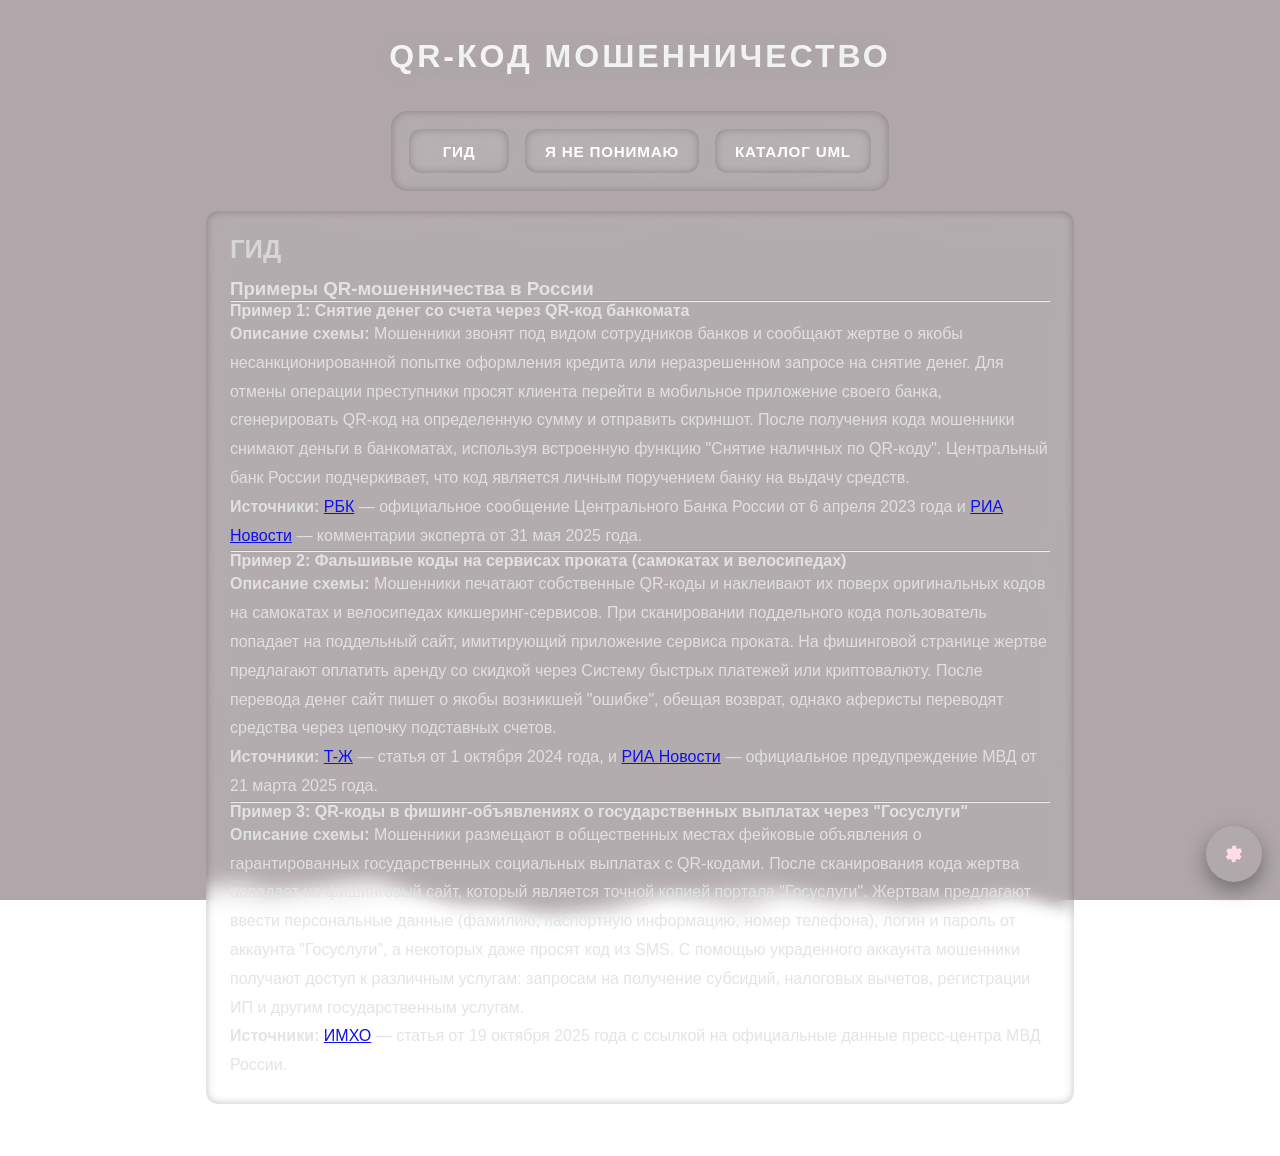
<file: index.html>
<!doctype html>
<html lang="ru">
<head>
  <meta charset="utf-8" />
  <meta name="viewport" content="width=device-width,initial-scale=1,viewport-fit=cover" />
  <title>Гид по QR кодам — liquid glass</title>
  <link rel="stylesheet" href="styles.css">
</head>
<!-- Liquid Glass Settings widget -->
<div id="lg-settings-root" aria-hidden="false">
  <button id="lg-settings-btn" class="lg-settings-btn" aria-label="Настройки жидкого стекла" title="Настройки">
    <!-- простой svg-gear -->
    <svg width="20" height="20" viewBox="0 0 24 24" aria-hidden="true" focusable="false">
      <path fill="currentColor" d="M12 8.5A3.5 3.5 0 1 0 12 15.5 3.5 3.5 0 0 0 12 8.5zM19.43 12.98a7.5 7.5 0 0 0 0-1.96l2.12-1.65a.5.5 0 0 0 .12-.64l-2-3.46a.5.5 0 0 0-.6-.22l-2.5 1a7.6 7.6 0 0 0-1.7-.98l-.38-2.65A.5.5 0 0 0 13.4 2h-3a.5.5 0 0 0-.5.42l-.38 2.65a7.6 7.6 0 0 0-1.7.98l-2.5-1a.5.5 0 0 0-.6.22l-2 3.46a.5.5 0 0 0 .12.64L4.57 11a7.5 7.5 0 0 0 0 1.96L2.45 14.6a.5.5 0 0 0-.12.64l2 3.46c.13.22.4.3.62.22l2.5-1c.53.4 1.1.73 1.7.98l.38 2.65c.06.28.31.48.6.48h3c.29 0 .54-.2.6-.48l.38-2.65c.6-.25 1.17-.58 1.7-.98l2.5 1c.22.09.49 0 .62-.22l2-3.46a.5.5 0 0 0-.12-.64l-2.12-1.62z"/>
    </svg>
  </button>

  <aside id="lg-settings-panel" class="lg-settings-panel liquid-glass" role="dialog" aria-label="Настройки эффекта жидкого стекла" aria-hidden="true">
    <header class="lg-settings-head">
      <strong>Liquid glass — настройки</strong>
      <button id="lg-close" class="lg-close" aria-label="Закрыть">✕</button>
    </header>

    <div class="lg-settings-body">
      <div class="lg-row">
        <label>Частота шума (baseFrequency)</label>
        <input id="lg-freq" type="range" min="4" max="40" step="1" />
        <div class="lg-value" id="lg-freq-value"></div>
      </div>

      <div class="lg-row">
        <label>Размытие шума (stdDeviation)</label>
        <input id="lg-blur" type="range" min="0" max="8" step="0.1" />
        <div class="lg-value" id="lg-blur-value"></div>
      </div>

      <div class="lg-row">
        <label>Сила искажения (displacement scale)</label>
        <input id="lg-scale" type="range" min="0" max="120" step="1" />
        <div class="lg-value" id="lg-scale-value"></div>
      </div>

      <div class="lg-row">
        <label>Размытие стекла (CSS blur, px)</label>
        <input id="lg-css-blur" type="range" min="0" max="30" step="0.5" />
        <div class="lg-value" id="lg-css-blur-value"></div>
      </div>

      <div class="lg-row">
        <label>Тинт (прозрачность белого)</label>
        <input id="lg-tint" type="range" min="0" max="100" step="1" />
        <div class="lg-value" id="lg-tint-value"></div>
      </div>

      <div class="lg-row">
        <label>Внутренняя тень (inset, px)</label>
        <input id="lg-inner" type="range" min="0" max="24" step="1" />
        <div class="lg-value" id="lg-inner-value"></div>
      </div>


      <div class="lg-actions">
        <button id="lg-reset" class="lg-btn">Сброс</button>

      </div>


    </div>
  </aside>
</div>

<!-- START: inner-scroll-fallback -->
<script>
(function () {
  const content = document.getElementById('content');
  if (!content) return;

  content.addEventListener('wheel', function(e) {
    const delta = e.deltaY;
    const atTop = content.scrollTop === 0;
    const atBottom = Math.ceil(content.scrollTop + content.clientHeight) >= content.scrollHeight;
    if ((delta < 0 && atTop) || (delta > 0 && atBottom)) {
      e.preventDefault();
    }
  }, { passive: false });

  let startY = 0;
  content.addEventListener('touchstart', function(e) {
    if (e.touches && e.touches.length) startY = e.touches[0].clientY;
  }, { passive: true });

  content.addEventListener('touchmove', function(e) {
    if (!e.touches || !e.touches.length) return;
    const y = e.touches[0].clientY;
    const dy = y - startY;
    const atTop = content.scrollTop === 0;
    const atBottom = Math.ceil(content.scrollTop + content.clientHeight) >= content.scrollHeight;
    if ((dy > 0 && atTop) || (dy < 0 && atBottom)) {
      e.preventDefault();
    }
  }, { passive: false });

  // keyboard support
  content.setAttribute('tabindex', '0');
  content.addEventListener('keydown', function(e) {
    const key = e.key;
    const step = Math.round(content.clientHeight * 0.9);
    if (key === 'PageDown') { content.scrollBy({ top: step, behavior: 'smooth' }); e.preventDefault(); }
    if (key === 'PageUp')   { content.scrollBy({ top: -step, behavior: 'smooth' }); e.preventDefault(); }
    if (key === 'Home')     { content.scrollTo({ top: 0, behavior: 'smooth' }); e.preventDefault(); }
    if (key === 'End')      { content.scrollTo({ top: content.scrollHeight, behavior: 'smooth' }); e.preventDefault(); }
    if (key === 'ArrowDown'){ content.scrollBy({ top: 40, behavior: 'smooth' }); e.preventDefault(); }
    if (key === 'ArrowUp')  { content.scrollBy({ top: -40, behavior: 'smooth' }); e.preventDefault(); }
  });
})();
</script>
<!-- END: inner-scroll-fallback -->


<body>
  <!-- SVG filter (встроено в документ — позволяет ссылаться url(#liquid-glass-filter)) -->
  <svg width="0" height="0" style="position:absolute;pointer-events:none;overflow:hidden;">
    <defs>
      <filter id="liquid-glass-filter" x="0%" y="0%" width="100%" height="100%">
        <feTurbulence type="fractalNoise" baseFrequency="0.007 0.007" numOctaves="2" seed="92" result="noise"/>
        <feGaussianBlur in="noise" stdDeviation="2" result="blurred"/>
        <feDisplacementMap in="SourceGraphic" in2="blurred" scale="60" xChannelSelector="R" yChannelSelector="G" />
        <!-- финальные бленды/композиты можно дополнять при желании -->
      </filter>
    </defs>
  </svg>

  <div class="bg-container"></div>
  <div class="overlay"></div>

  <div class="app-container">
    <header class="header">
      <h1 class="title">QR-КОД МОШЕННИЧЕСТВО</h1>
    </header>

    <!-- nav-buttons теперь liquid glass -->
    <div class="nav-buttons liquid-glass" data-lg>
      <button class="nav-btn liquid-glass" data-lg onclick="showContent('guide')">ГИД</button>
      <button class="nav-btn liquid-glass" data-lg onclick="showContent('help')">Я НЕ ПОНИМАЮ</button>
      <button class="nav-btn liquid-glass" data-lg onclick="showContent('catalog')">Каталог UML</button>
    </div>

    <main class="content-area">
  <!-- контент-блок — liquid glass, обёрнут в панель .bg-panel (панель НЕ скроллится) -->
  <div class="bg-panel">
    <article id="content" class="content-block liquid-glass hidden" data-lg>
      <h2 id="content-title">Добро пожаловать</h2>
      <div id="content-text">
        <p>Выберите один из разделов сверху для начала работы.</p>
      </div>
    </article>
  </div>
</main>

  </div>

  <div id="cursorGlow" class="cursor-glow"></div>

  <!-- ВАЖНО: здесь мы вставляем contentData и логику показа контента (адаптировано из ОБРАЗЕЦ.html) -->
  <script>
        const contentData = {
            guide: {
                title: 'ГИД',
                text: '<h3>Примеры QR-мошенничества в России</h3><hr/><h4>Пример 1: Снятие денег со счета через QR-код банкомата</h4><p><strong>Описание схемы:</strong> Мошенники звонят под видом сотрудников банков и сообщают жертве о якобы несанкционированной попытке оформления кредита или неразрешенном запросе на снятие денег. Для отмены операции преступники просят клиента перейти в мобильное приложение своего банка, сгенерировать QR-код на определенную сумму и отправить скриншот. После получения кода мошенники снимают деньги в банкоматах, используя встроенную функцию "Снятие наличных по QR-коду". Центральный банк России подчеркивает, что код является личным поручением банку на выдачу средств.</p><p><strong>Источники:</strong> <a href="https://www.rbc.ru/finances/07/04/2023/642fc1659a7947173d24446f" target="_blank">РБК</a> — официальное сообщение Центрального Банка России от 6 апреля 2023 года и <a href="https://ria.ru" target="_blank">РИА Новости</a> — комментарии эксперта от 31 мая 2025 года.</p><hr/><h4>Пример 2: Фальшивые коды на сервисах проката (самокатах и велосипедах)</h4><p><strong>Описание схемы:</strong> Мошенники печатают собственные QR-коды и наклеивают их поверх оригинальных кодов на самокатах и велосипедах кикшеринг-сервисов. При сканировании поддельного кода пользователь попадает на поддельный сайт, имитирующий приложение сервиса проката. На фишинговой странице жертве предлагают оплатить аренду со скидкой через Систему быстрых платежей или криптовалюту. После перевода денег сайт пишет о якобы возникшей "ошибке", обещая возврат, однако аферисты переводят средства через цепочку подставных счетов.</p><p><strong>Источники:</strong> <a href="https://t-j.ru/qr-samokat/" target="_blank">T-Ж</a> — статья от 1 октября 2024 года, и <a href="https://ria.ru" target="_blank">РИА Новости</a> — официальное предупреждение МВД от 21 марта 2025 года.</p><hr/><h4>Пример 3: QR-коды в фишинг-объявлениях о государственных выплатах через "Госуслуги"</h4><p><strong>Описание схемы:</strong> Мошенники размещают в общественных местах фейковые объявления о гарантированных государственных социальных выплатах с QR-кодами. После сканирования кода жертва попадает на фишинговый сайт, который является точной копией портала "Госуслуги". Жертвам предлагают ввести персональные данные (фамилию, паспортную информацию, номер телефона), логин и пароль от аккаунта "Госуслуги", а некоторых даже просят код из SMS. С помощью украденного аккаунта мошенники получают доступ к различным услугам: запросам на получение субсидий, налоговых вычетов, регистрации ИП и другим государственным услугам.</p><p><strong>Источники:</strong> <a href="https://imho.press" target="_blank">ИМХО</a> — статья от 19 октября 2025 года с ссылкой на официальные данные пресс-центра МВД России.</p>'
            },
            help: {
                title: 'Я НЕ ПОНИМАЮ',
                text: '<h3>Таблица защиты для разных категорий пользователей</h3><table><thead><tr><th>Школьник (подросток)</th><th>Эксперт ИТ</th><th>Пожилой человек</th></tr></thead><tbody><tr><td><strong>QR-коды со скидками:</strong><br/>Если видишь в кафе или магазине QR код «скидка/бонус», не сканируй его просто ради интереса, особенно если наклейка выглядит криво или поверх другого кода. Сначала спроси у официанта или продавца: «Эта скидка настоящая? Можно получить её без QR кода, по карте или через приложение?». Если всё таки сканируешь, не спеши нажимать: посмотри, на какой сайт ведёт ссылка, и не вводи данные карты, логины и коды из SMS — лучше сразу закрыть страницу.</td><td><strong>QR-коды со скидками:</strong><br/>Подмена QR кода на стойке в офлайновой точке — классический кейс quishing и физической компрометации носителя: пользователь через подложный код уходит на фишинговый фронтенд, заточенный под кражу платёжных реквизитов и учётных данных ДБО. Рациональная стратегия: воспринимать любой «скидочный» QR как недоверенный входной канал, использовать только собственные доверенные точки входа — заранее сохранённые URL/приложения банка и ритейлера, проверять FQDN, сертификат и fingerprint, открывать ссылку в изолированном профиле/песочнице. Для платежей — никакого ввода PAN/CVV/OTP после перехода по QR.</td><td><strong>QR-коды со скидками:</strong><br/>Если где то в кафе или магазине висят «квадратики для скидки», не нужно их фотографировать и нажимать на появившиеся надписи. Скажите официанту или продавцу: «Если есть скидка, примените её сами, я заплачу как обычно — картой через терминал или наличными». Любая «скидка», ради которой нужно наводить телефон на неизвестный квадратик, может быть обманом.</td></tr><tr><td><strong>Объявления о выплатах:</strong><br/>Если видишь на улице или в школе объявление «госвыплаты», «пособия», «деньги от государства» с QR кодом — не верь на слово и не сканируй сразу. Государственные услуги удобнее и безопаснее проверять через официальное приложение «Госуслуги» или сайт, который ты открываешь сам. Если тема интересна, покажи объявление взрослым и договорись, что вы вместе проверите информацию на официальном сайте.</td><td><strong>Объявления о выплатах:</strong><br/>Во всех сценариях с «господдержкой/выплатами» через QR код речь идёт о таргетированном фишинге на бренд Госуслуг и госорганов. Оптимальный паттерн: полное игнорирование любых «инициатив снизу» как входной точки и жёсткий переход только через собственный доверенный путь — прямой ввод домена, проверка HTTPS/HSTS, отсутствие подозрительных редиректов. Рассматривать находки как IOC: собирать артефакты (URL, домен, сертификат), эскалировать в CERT, выстраивать policy по домашнему.</td><td><strong>Объявления о выплатах:</strong><br/>Если видите бумагу на подъезде, в поликлинике или в автобусе «Государство дарит выплаты, наведите телефон на квадратик» — не верьте этому и не наводите телефон. Если хотите узнать, положены ли вам какие то деньги, попросите детей, внуков или сотрудника МФЦ проверить это через официальный сайт. Запомните: всё, что обещает «легкие деньги по квадратику», чаще всего обман.</td></tr><tr><td><strong>QR-коды в мессенджерах:</strong><br/>Если кто то в мессенджере пишет, что он «из банка» или «админ сервиса» и просит отсканировать QR код для получения приза или скидки, просто не делай этого и не отправляй им скрины. Банк никогда не просит генерировать и пересылать QR коды в переписке. При сомнениях открой приложение банка сам и посмотри, есть ли там сообщения о проблемах.</td><td><strong>QR-коды в мессенджерах:</strong><br/>Звонок или сообщение «из банка/службы безопасности» с просьбой сгенерировать QR код «для отмены операции» — это комплексная social engineering TTP для удалённого cash out. Базовая модель реагирования: трактовать любой входящий канал как скомпрометированный, разорвать сессию, перейти в out of band канал — самостоятельный звонок по доверенному номеру или чат в приложении. Строгий запрет на генерацию и пересылку QR; при факте взаимодействия — рассматривать устройство как скомпрометированным, собирать артефакты.</td><td><strong>QR-коды в мессенджерах:</strong><br/>Если вам звонят и говорят: «Мы из банка, наведите телефон на квадратик или пришлите фотографию кода, чтобы спасти ваши деньги», просто положите трубку. Потом сами наберите номер банка с вашей карты или из книжки и спросите, всё ли в порядке. Так безопаснее, чем слушать незнакомого человека по телефону.</td></tr></tbody></table>'
            },
            catalog: {
    title: 'Каталог UML',
    text: `
      <h3 style="text-align:center; margin-bottom:24px;">
        Диаграммы системы мошенничества
      </h3>

      <div class="uml-gallery">
        <img src="https://raw.githubusercontent.com/denny4-user/web/refs/heads/main/photo_2026-01-15_07-41-02.jpg" alt="UML диаграмма 1">
        <img src="https://raw.githubusercontent.com/denny4-user/web/refs/heads/main/photo_2026-01-15_07-41-07.jpg" alt="UML диаграмма 2">
        <img src="https://raw.githubusercontent.com/denny4-user/web/refs/heads/main/photo_2026-01-15_07-41-12.jpg" alt="UML диаграмма 3">
        <img src="https://raw.githubusercontent.com/denny4-user/web/refs/heads/main/photo_2026-01-15_07-41-16.jpg" alt="UML диаграмма 4">
      </div>
    `
}

        };

        let currentContent = null;

        function showContent(section) {
            const contentBlock = document.getElementById('content');
            const contentTitle = document.getElementById('content-title');
            const contentText = document.getElementById('content-text');

            const scrollToTop = () => {
                try {
                    contentBlock.scrollTo({ top: 0, behavior: 'smooth' });
                } catch (e) {
                    contentBlock.scrollTop = 0;
                }
            };

            if (currentContent === section) {
                scrollToTop();
                return;
            }

            if (currentContent !== null) {
                contentBlock.classList.add('hidden');
                setTimeout(() => {
                    updateContent(section, contentTitle, contentText, contentBlock);
                    contentBlock.classList.remove('hidden');
                    scrollToTop();
                }, 300);
            } else {
                updateContent(section, contentTitle, contentText, contentBlock);
                contentBlock.classList.remove('hidden');
                scrollToTop();
            }

            currentContent = section;
        }

        function updateContent(section, titleEl, textEl, blockEl) {
            const data = contentData[section];
            titleEl.textContent = data.title;
            textEl.innerHTML = data.text;
        }

        window.addEventListener('DOMContentLoaded', () => {
            showContent('guide');
        });
  </script>

  <!-- Скрипты для эффекта курсора / экспериментальных функций (адаптированы) -->
  <script>
        let mouseX = 0, mouseY = 0;
        let glowX = 0, glowY = 0;
        const cursorGlow = document.getElementById('cursorGlow');
        const speed = 0.2;

        document.addEventListener('mousemove', (e) => {
            mouseX = e.clientX;
            mouseY = e.clientY;
        });

        function createTrail(x, y) {
            const trail = document.createElement('div');
            trail.className = 'cursor-trail';
            trail.style.width = '12px';
            trail.style.height = '12px';
            trail.style.left = x - 6 + 'px';
            trail.style.top = y - 6 + 'px';
            trail.style.opacity = '0.6';
            document.body.appendChild(trail);

            let opacity = 0.6;
            const fadeInterval = setInterval(() => {
                opacity -= 0.05;
                trail.style.opacity = opacity;
                if (opacity <= 0) {
                    clearInterval(fadeInterval);
                    trail.remove();
                }
            }, 30);
        }

        // Экспериментальные функции
        let dynamicBgEnabled = false;
        const expMenuBtn = document.getElementById('expMenuBtn');
        const expDropdown = document.getElementById('expDropdown');
        const dynamicBgToggle = document.getElementById('dynamicBgToggle');
        const bgContainer = document.querySelector('.bg-container');

        if (expMenuBtn) {
          expMenuBtn.addEventListener('click', () => {
              expDropdown.classList.toggle('active');
          });
        }
        if (dynamicBgToggle) {
          dynamicBgToggle.addEventListener('click', () => {
              dynamicBgEnabled = !dynamicBgEnabled;
              dynamicBgToggle.classList.toggle('active');

              if (!dynamicBgEnabled) {
                  bgContainer.style.transform = 'scale(1) translate(0, 0)';
              }
          });
        }

        function animateGlow() {
            glowX += (mouseX - glowX) * speed;
            glowY += (mouseY - glowY) * speed;

            if (cursorGlow) {
              cursorGlow.style.left = glowX - 10 + 'px';
              cursorGlow.style.top = glowY - 10 + 'px';
            }

            // Динамический фон - параллакс эффект
            if (dynamicBgEnabled && bgContainer) {
                const centerX = window.innerWidth / 2;
                const centerY = window.innerHeight / 2;
                const moveX = (mouseX - centerX) * 0.02;
                const moveY = (mouseY - centerY) * 0.02;
                bgContainer.style.transform = `scale(1.15) translate(${-moveX}px, ${-moveY}px)`;
            }

            if (Math.random() > 0.7) {
                createTrail(glowX, glowY);
            }

            requestAnimationFrame(animateGlow);
        }

        animateGlow();
  </script>
</body>
</html>
</file>
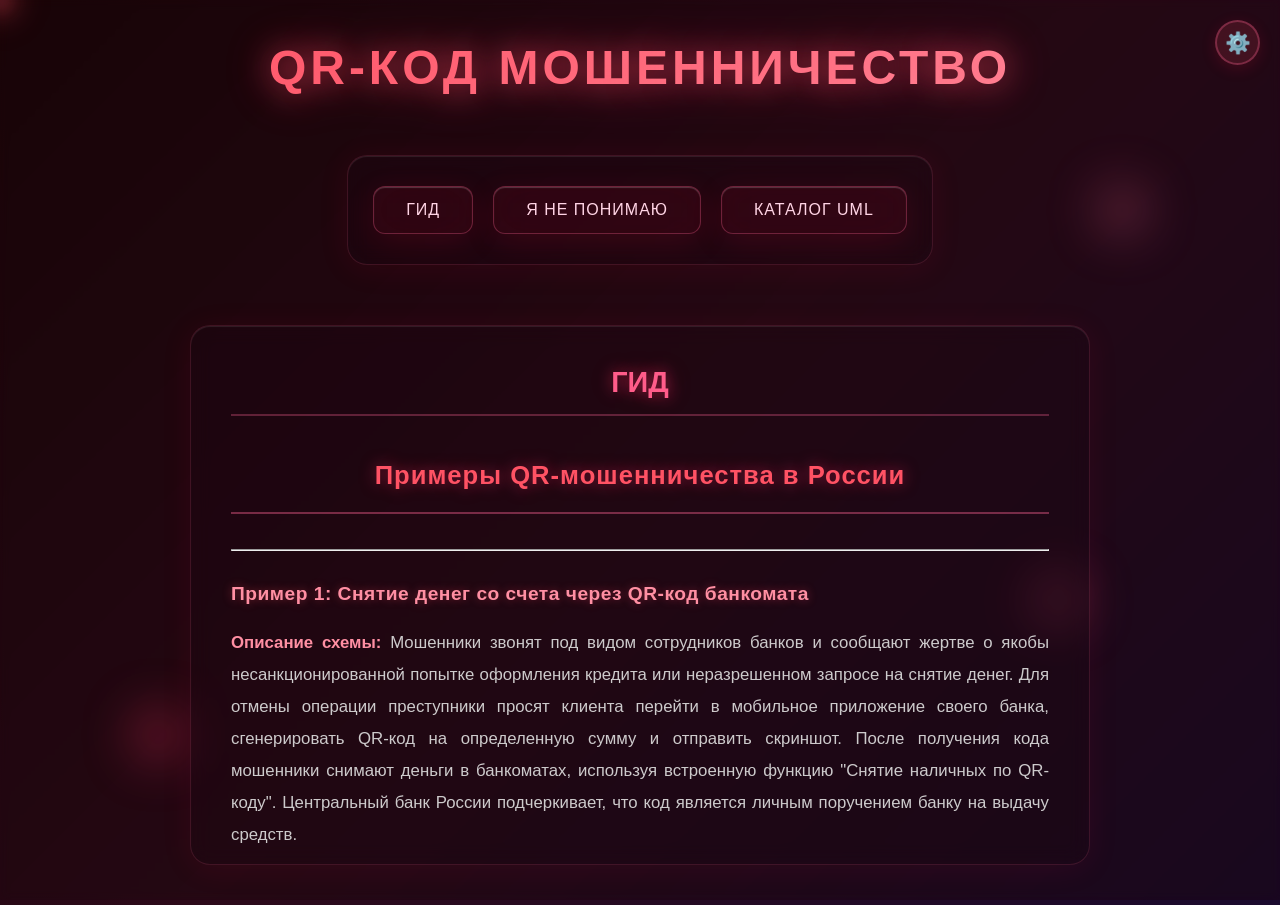
<file: QR-KOD-MOShENNIChESTVO_V1.html>
<!DOCTYPE html>
<html lang="ru">
<head>
    <meta charset="UTF-8">
    <meta name="viewport" content="width=device-width, initial-scale=1.0">
    <title>Glassmorphism Portal</title>
    <style>
        * {
            margin: 0;
            padding: 0;
            box-sizing: border-box;
        }

        body {
            font-family: -apple-system, BlinkMacSystemFont, 'Segoe UI', Roboto, sans-serif;
            min-height: 100vh;
            background: linear-gradient(135deg, #1a0507 0%, #2d0a1a 50%, #1a0a2e 100%);
            overflow: hidden;
            color: #e0e0e0;
        }

        /* Фиксированный фон с изображением */
        .bg-container {
            position: fixed;
            top: 0;
            left: 0;
            width: 100%;
            height: 100%;
            background-image: url('https://agi-prod-file-upload-public-main-use1.s3.amazonaws.com/bddd2656-82e0-4838-841e-92b4716a9c15');
            background-size: cover;
            background-position: center;
            background-attachment: fixed;
            z-index: -1;
            opacity: 0.85;
            filter: brightness(0.95) contrast(1.15) saturate(1.1);
        }

        /* Затемняющий слой */
        .overlay {
            position: fixed;
            top: 0;
            left: 0;
            width: 100%;
            height: 100%;
            background: rgba(26, 5, 10, 0.35);
            backdrop-filter: blur(4px) saturate(0.9);
            z-index: -0.5;
        }

        /* Контейнер приложения */
        .app-container {
            position: relative;
            z-index: 1;
            min-height: 100vh;
            display: flex;
            flex-direction: column;
            padding: 20px;
        }

        /* Заголовок */
        .header {
            text-align: center;
            padding: 20px 20px 30px;
            margin-bottom: 30px;
        }

        .header h1 {
            font-size: 3rem;
            margin: 0;
            font-weight: 900;
            letter-spacing: 4px;
            text-transform: uppercase;
            background: linear-gradient(135deg, #ff5264 0%, #ff8fa3 100%);
            -webkit-background-clip: text;
            -webkit-text-fill-color: transparent;
            background-clip: text;
            text-shadow: 0 0 30px rgba(255, 82, 100, 0.5);
            filter: drop-shadow(0 0 20px rgba(255, 50, 100, 0.4));
            transition: all 0.3s ease;
        }

        .header h1:hover {
            text-shadow: 0 0 40px rgba(255, 82, 100, 0.7);
            filter: drop-shadow(0 0 30px rgba(255, 82, 100, 0.6));
        }

        /* Навигационные кнопки (glassmorphism) */
        .nav-buttons {
            display: flex;
            justify-content: center;
            gap: 20px;
            flex-wrap: wrap;
            padding: 30px 25px;
            margin-bottom: 40px;
            background: rgba(30, 8, 18, 0.35);
            border: 1px solid rgba(255, 100, 150, 0.15);
            border-radius: 20px;
            backdrop-filter: blur(10px) saturate(0.95);
            box-shadow: 0 4px 32px rgba(255, 20, 60, 0.08), inset 0 1px 1px rgba(255, 255, 255, 0.1);
            width: fit-content;
            margin-left: auto;
            margin-right: auto;
        }

        .nav-btn {
            padding: 14px 32px;
            font-size: 1rem;
            font-weight: 500;
            border: 1.5px solid rgba(255, 100, 150, 0.3);
            background: rgba(255, 20, 60, 0.08);
            color: #ffd4e5;
            border-radius: 12px;
            cursor: pointer;
            transition: all 0.3s cubic-bezier(0.16, 1, 0.3, 1);
            backdrop-filter: blur(20px) saturate(1.2);
            box-shadow: 0 8px 32px rgba(255, 20, 60, 0.12), inset 0 1px 1px rgba(255, 255, 255, 0.2);
            position: relative;
            overflow: hidden;
            text-transform: uppercase;
            letter-spacing: 1px;
        }

        .nav-btn::before {
            display: none;
        }

        .nav-btn:hover {
            background: rgba(255, 50, 100, 0.18);
            border-color: rgba(255, 100, 150, 0.6);
            transform: translateY(-3px) scale(1.05);
            box-shadow: 0 12px 48px rgba(255, 50, 100, 0.35), inset 0 1px 1px rgba(255, 255, 255, 0.3);
            text-shadow: 0 0 15px rgba(255, 100, 150, 0.9);
        }

        .nav-btn:active {
            transform: translateY(-1px) scale(0.98);
        }

        /* Контентная область */
        .content-area {
            flex: 1;
            display: flex;
            align-items: center;
            justify-content: center;
            padding: 20px;
            min-height: 300px;
        }

        /* Блок контента (glassmorphism) */
        .content-block {
            background: rgba(30, 8, 18, 0.35);
            border: 1px solid rgba(255, 100, 150, 0.15);
            border-radius: 20px;
            padding: 40px;
            max-width: 900px;
            width: 100%;
            max-height: 60vh;
            overflow-y: auto;
            backdrop-filter: blur(10px) saturate(0.95);
            box-shadow: 0 4px 32px rgba(255, 20, 60, 0.08), inset 0 1px 1px rgba(255, 255, 255, 0.1);
            opacity: 0;
            transform: translateY(30px);
            animation: slideUp 0.6s cubic-bezier(0.16, 1, 0.3, 1) forwards;
        }

        .content-block.hidden {
            opacity: 0;
            transform: translateY(30px);
            animation: slideOut 0.4s cubic-bezier(0.16, 1, 0.3, 1) forwards;
        }

        .content-block h2 {
            font-size: 1.8rem;
            margin-bottom: 20px;
            color: #ff5c8a;
            text-shadow: 0 0 15px rgba(255, 50, 100, 0.6), 0 0 30px rgba(255, 80, 130, 0.2);
            border-bottom: 2px solid rgba(255, 100, 150, 0.3);
            padding-bottom: 15px;
            text-align: center;
        }

        /* Стиль ссылок в контенте */
        .content-block a {
            color: #ff5264;
            text-decoration: none;
            border-bottom: 2px solid #ff5264;
            transition: all 0.3s ease;
        }

        .content-block a:hover {
            color: #ff8fa3;
            border-bottom-color: #ff8fa3;
            text-shadow: 0 0 10px rgba(255, 82, 100, 0.6);
        }

        /* Стиль заголовков в контенте */
        .content-block h3 {
            font-size: 1.6rem;
            color: #ff5264;
            margin: 35px 0 35px 0;
            text-shadow: 0 0 15px rgba(255, 50, 100, 0.5);
            font-weight: 700;
            letter-spacing: 1px;
            border-bottom: 2px solid rgba(255, 100, 150, 0.4);
            padding-bottom: 12px;
            text-align: center;
        }

        .content-block h4 {
            font-size: 1.2rem;
            color: #ff8fa3;
            margin: 25px 0 15px 0;
            text-shadow: 0 0 10px rgba(255, 82, 100, 0.4);
            font-weight: 600;
            letter-spacing: 0.5px;
        }

        .content-block p {
            font-size: 1.05rem;
            line-height: 1.9;
            color: rgba(224, 224, 224, 0.9);
            margin-bottom: 18px;
            text-align: justify;
        }

        .content-block p + p {
            margin-top: 12px;
        }

        .content-block ul {
            list-style: none;
            margin: 20px 0;
            padding-left: 0;
        }

        .content-block li {
            padding: 10px 0 10px 25px;
            position: relative;
            color: rgba(224, 224, 224, 0.8);
            line-height: 1.7;
        }

        .content-block li::before {
            content: '▸';
            position: absolute;
            left: 0;
            color: #ff5c8a;
            font-size: 1.2rem;
        }

        .content-block strong {
            color: #ff8fa3;
            font-weight: 600;
        }

        .content-block em {
            color: rgba(255, 150, 180, 0.9);
            font-style: italic;
        }

        /* Стиль таблицы */
        .content-block table {
            width: 100%;
            border-collapse: collapse;
            margin: 25px 0;
            background: rgba(255, 82, 100, 0.05);
            border: 1px solid rgba(255, 100, 150, 0.2);
            border-radius: 12px;
            overflow: hidden;
        }

        .content-block table th {
            background: rgba(255, 82, 100, 0.15);
            color: #ff5c8a;
            padding: 18px;
            text-align: left;
            font-weight: 700;
            font-size: 1.05rem;
            border-bottom: 2px solid rgba(255, 100, 150, 0.3);
            letter-spacing: 0.5px;
        }

        .content-block table td {
            padding: 20px 18px;
            border-bottom: 1px solid rgba(255, 100, 150, 0.15);
            color: rgba(224, 224, 224, 0.95);
            line-height: 1.9;
            font-size: 1rem;
            font-weight: 500;
        }

        .content-block table tr:last-child td {
            border-bottom: none;
        }

        .content-block table tr:nth-child(even) {
            background: rgba(255, 82, 100, 0.08);
        }

        .content-block table tr:hover {
            background: inherit;
        }

        .content-block table strong {
            color: #ff8fa3;
        }

        /* Стиль скролбара (glassmorphism) */
        .content-block::-webkit-scrollbar {
            width: 6px;
        }

        .content-block::-webkit-scrollbar-track {
            background: transparent;
            margin-right: 4px;
        }

        .content-block::-webkit-scrollbar-thumb {
            background: linear-gradient(180deg, rgba(255, 82, 100, 0.6), rgba(255, 150, 180, 0.4));
            border-radius: 6px;
            border: 1px solid rgba(255, 100, 150, 0.15);
            box-shadow: inset 0 0 4px rgba(255, 82, 100, 0.3);
            min-height: 30px;
        }

        .content-block::-webkit-scrollbar-thumb:hover {
            background: linear-gradient(180deg, rgba(255, 82, 100, 0.8), rgba(255, 150, 180, 0.6));
            box-shadow: inset 0 0 8px rgba(255, 82, 100, 0.5), 0 0 10px rgba(255, 82, 100, 0.3);
        }

        .content-block::-webkit-scrollbar-thumb:active {
            background: linear-gradient(180deg, rgba(255, 100, 150, 0.9), rgba(255, 82, 100, 0.7));
        }

        .content-block::-webkit-scrollbar-button {
            display: none;
        }

        .content-block {
            scrollbar-width: thin;
            scrollbar-color: rgba(255, 82, 100, 0.6) transparent;
        }

        @keyframes slideUp {
            from {
                opacity: 0;
                transform: translateY(30px);
            }
            to {
                opacity: 1;
                transform: translateY(0);
            }
        }

        @keyframes slideOut {
            from {
                opacity: 1;
                transform: translateY(0);
            }
            to {
                opacity: 0;
                transform: translateY(30px);
            }
        }

        @media (max-width: 768px) {
            .header h1 {
                font-size: 1.8rem;
            }

            .nav-buttons {
                flex-direction: column;
                gap: 15px;
            }

            .nav-btn {
                width: 100%;
                padding: 12px 20px;
                font-size: 0.9rem;
            }

            .content-block {
                padding: 25px;
                max-width: 100%;
            }

            .content-block h2 {
                font-size: 1.4rem;
            }

            .content-block p {
                text-align: left;
            }

            .content-block table {
                font-size: 0.85rem;
            }

            .content-block table th,
            .content-block table td {
                padding: 12px;
            }
        }

        @keyframes float1 {
            0% { transform: translate(0, 0); }
            25% { transform: translate(50px, -80px); }
            50% { transform: translate(-30px, -40px); }
            75% { transform: translate(40px, 60px); }
            100% { transform: translate(0, 0); }
        }

        @keyframes float2 {
            0% { transform: translate(0, 0); }
            25% { transform: translate(-60px, 50px); }
            50% { transform: translate(80px, 20px); }
            75% { transform: translate(-40px, -70px); }
            100% { transform: translate(0, 0); }
        }

        @keyframes float3 {
            0% { transform: translate(0, 0); }
            25% { transform: translate(70px, 40px); }
            50% { transform: translate(-50px, 80px); }
            75% { transform: translate(30px, -50px); }
            100% { transform: translate(0, 0); }
        }

        @keyframes pulse {
            0%, 100% { opacity: 0.4; }
            50% { opacity: 0.8; }
        }

        .glow-accent {
            position: fixed;
            width: 60px;
            height: 60px;
            border-radius: 50%;
            filter: blur(25px);
            pointer-events: none;
            z-index: 0;
        }

        .glow-accent:nth-child(3) {
            bottom: 15%;
            left: 10%;
            background: radial-gradient(circle, rgba(255, 50, 100, 0.5), transparent);
            animation: float1 8s ease-in-out infinite, pulse 4s ease-in-out infinite;
        }

        .glow-accent:nth-child(4) {
            bottom: 30%;
            right: 15%;
            background: radial-gradient(circle, rgba(255, 80, 130, 0.45), transparent);
            animation: float2 10s ease-in-out infinite, pulse 3.5s ease-in-out infinite;
        }

        .glow-accent:nth-child(5) {
            top: 20%;
            right: 10%;
            background: radial-gradient(circle, rgba(255, 100, 150, 0.4), transparent);
            animation: float3 12s ease-in-out infinite, pulse 4.5s ease-in-out infinite;
        }

        /* Светящаяся частичка следящая за курсором */
        .cursor-glow {
            position: fixed;
            width: 20px;
            height: 20px;
            border-radius: 50%;
            background: radial-gradient(circle, rgba(255, 82, 100, 0.9), transparent);
            filter: blur(12px);
            pointer-events: none;
            z-index: 2;
            box-shadow: 0 0 20px rgba(255, 82, 100, 0.7), 0 0 40px rgba(255, 82, 100, 0.3);
        }

        /* Меню экспериментальных функций */
        .experimental-menu {
            position: fixed;
            top: 20px;
            right: 20px;
            z-index: 100;
        }

        .experimental-btn {
            width: 45px;
            height: 45px;
            border-radius: 50%;
            background: rgba(255, 82, 100, 0.15);
            border: 2px solid rgba(255, 100, 150, 0.3);
            color: #ff5264;
            font-size: 1.3rem;
            cursor: pointer;
            transition: all 0.3s ease;
            display: flex;
            align-items: center;
            justify-content: center;
            backdrop-filter: blur(10px);
            box-shadow: 0 4px 15px rgba(255, 20, 60, 0.15);
        }

        .experimental-btn:hover {
            background: rgba(255, 82, 100, 0.25);
            border-color: rgba(255, 100, 150, 0.6);
            transform: scale(1.1);
            box-shadow: 0 6px 20px rgba(255, 82, 100, 0.3);
        }

        .experimental-dropdown {
            position: absolute;
            top: 60px;
            right: 0;
            background: rgba(30, 8, 18, 0.35);
            border: 1px solid rgba(255, 100, 150, 0.15);
            border-radius: 15px;
            backdrop-filter: blur(10px);
            box-shadow: 0 4px 32px rgba(255, 20, 60, 0.15);
            min-width: 250px;
            display: none;
            flex-direction: column;
            z-index: 101;
            padding: 15px 0;
            animation: dropdownShow 0.3s ease;
        }

        .experimental-dropdown.active {
            display: flex;
        }

        .exp-option {
            padding: 12px 20px;
            color: rgba(224, 224, 224, 0.85);
            cursor: pointer;
            display: flex;
            align-items: center;
            justify-content: space-between;
            transition: all 0.2s ease;
            font-size: 0.95rem;
        }

        .exp-option:hover {
            background: rgba(255, 82, 100, 0.15);
            color: #ff8fa3;
        }

        .exp-option strong {
            color: #ff5264;
        }

        .toggle-switch {
            width: 40px;
            height: 22px;
            background: rgba(255, 82, 100, 0.3);
            border-radius: 11px;
            position: relative;
            transition: all 0.3s ease;
        }

        .toggle-switch.active {
            background: rgba(100, 200, 100, 0.5);
        }

        .toggle-switch::after {
            content: '';
            position: absolute;
            width: 18px;
            height: 18px;
            background: rgba(255, 255, 255, 0.9);
            border-radius: 50%;
            top: 2px;
            left: 2px;
            transition: all 0.3s ease;
        }

        .toggle-switch.active::after {
            left: 20px;
        }

        @keyframes dropdownShow {
            from {
                opacity: 0;
                transform: translateY(-10px);
            }
            to {
                opacity: 1;
                transform: translateY(0);
            }
        }

        /* Trail эффект */
        .cursor-trail {
            position: fixed;
            border-radius: 50%;
            background: radial-gradient(circle, rgba(255, 82, 100, 0.6), transparent);
            filter: blur(10px);
            pointer-events: none;
            z-index: 1;
        }
    </style>
</head>
<body>
    <div class="bg-container"></div>
    <div class="overlay"></div>
    <div class="glow-accent"></div>
    <div class="glow-accent"></div>
    <div class="glow-accent"></div>

    <div class="app-container">
        <div class="header">
            <h1>QR-КОД МОШЕННИЧЕСТВО</h1>
        </div>

        <div class="nav-buttons">
            <button class="nav-btn" onclick="showContent('guide')">ГИД</button>
            <button class="nav-btn" onclick="showContent('help')">Я НЕ ПОНИМАЮ</button>
            <button class="nav-btn" onclick="showContent('catalog')">Каталог UML</button>
        </div>

        <div class="content-area">
            <div id="content" class="content-block hidden">
                <h2 id="content-title">Добро пожаловать</h2>
                <p id="content-text">Выберите один из разделов сверху для начала работы.</p>
            </div>
        </div>
    </div>

    <!-- Меню экспериментальных функций -->
    <div class="experimental-menu">
        <button class="experimental-btn" id="expMenuBtn">⚙️</button>
        <div class="experimental-dropdown" id="expDropdown">
            <div class="exp-option">
                <strong>Динамический фон</strong>
                <div class="toggle-switch" id="dynamicBgToggle"></div>
            </div>
        </div>
    </div>

    <script>
        const contentData = {
            guide: {
                title: 'ГИД',
                text: '<h3>Примеры QR-мошенничества в России</h3><hr/><h4>Пример 1: Снятие денег со счета через QR-код банкомата</h4><p><strong>Описание схемы:</strong> Мошенники звонят под видом сотрудников банков и сообщают жертве о якобы несанкционированной попытке оформления кредита или неразрешенном запросе на снятие денег. Для отмены операции преступники просят клиента перейти в мобильное приложение своего банка, сгенерировать QR-код на определенную сумму и отправить скриншот. После получения кода мошенники снимают деньги в банкоматах, используя встроенную функцию "Снятие наличных по QR-коду". Центральный банк России подчеркивает, что код является личным поручением банку на выдачу средств.</p><p><strong>Источники:</strong> <a href="https://www.rbc.ru/finances/07/04/2023/642fc1659a7947173d24446f" target="_blank">РБК</a> — официальное сообщение Центрального Банка России от 6 апреля 2023 года и <a href="https://ria.ru" target="_blank">РИА Новости</a> — комментарии эксперта от 31 мая 2025 года.</p><hr/><h4>Пример 2: Фальшивые коды на сервисах проката (самокатах и велосипедах)</h4><p><strong>Описание схемы:</strong> Мошенники печатают собственные QR-коды и наклеивают их поверх оригинальных кодов на самокатах и велосипедах кикшеринг-сервисов. При сканировании поддельного кода пользователь попадает на поддельный сайт, имитирующий приложение сервиса проката. На фишинговой странице жертве предлагают оплатить аренду со скидкой через Систему быстрых платежей или криптовалюту. После перевода денег сайт пишет о якобы возникшей "ошибке", обещая возврат, однако аферисты переводят средства через цепочку подставных счетов.</p><p><strong>Источники:</strong> <a href="https://t-j.ru/qr-samokat/" target="_blank">T-Ж</a> — статья от 1 октября 2024 года, и <a href="https://ria.ru" target="_blank">РИА Новости</a> — официальное предупреждение МВД от 21 марта 2025 года.</p><hr/><h4>Пример 3: QR-коды в фишинг-объявлениях о государственных выплатах через "Госуслуги"</h4><p><strong>Описание схемы:</strong> Мошенники размещают в общественных местах фейковые объявления о гарантированных государственных социальных выплатах с QR-кодами. После сканирования кода жертва попадает на фишинговый сайт, который является точной копией портала "Госуслуги". Жертвам предлагают ввести персональные данные (фамилию, паспортную информацию, номер телефона), логин и пароль от аккаунта "Госуслуги", а некоторых даже просят код из SMS. С помощью украденного аккаунта мошенники получают доступ к различным услугам: запросам на получение субсидий, налоговых вычетов, регистрации ИП и другим государственным услугам.</p><p><strong>Источники:</strong> <a href="https://imho.press" target="_blank">ИМХО</a> — статья от 19 октября 2025 года с ссылкой на официальные данные пресс-центра МВД России.</p>'
            },
            help: {
                title: 'Я НЕ ПОНИМАЮ',
                text: '<h3>Таблица защиты для разных категорий пользователей</h3><table><thead><tr><th>Школьник (подросток)</th><th>Эксперт ИТ</th><th>Пожилой человек</th></tr></thead><tbody><tr><td><strong>QR-коды со скидками:</strong><br/>Если видишь в кафе или магазине QR код «скидка/бонус», не сканируй его просто ради интереса, особенно если наклейка выглядит криво или поверх другого кода. Сначала спроси у официанта или продавца: «Эта скидка настоящая? Можно получить её без QR кода, по карте или через приложение?». Если всё таки сканируешь, не спеши нажимать: посмотри, на какой сайт ведёт ссылка, и не вводи данные карты, логины и коды из SMS — лучше сразу закрыть страницу.</td><td><strong>QR-коды со скидками:</strong><br/>Подмена QR кода на стойке в офлайновой точке — классический кейс quishing и физической компрометации носителя: пользователь через подложный код уходит на фишинговый фронтенд, заточенный под кражу платёжных реквизитов и учётных данных ДБО. Рациональная стратегия: воспринимать любой «скидочный» QR как недоверенный входной канал, использовать только собственные доверенные точки входа — заранее сохранённые URL/приложения банка и ритейлера, проверять FQDN, сертификат и fingerprint, открывать ссылку в изолированном профиле/песочнице. Для платежей — никакого ввода PAN/CVV/OTP после перехода по QR.</td><td><strong>QR-коды со скидками:</strong><br/>Если где то в кафе или магазине висят «квадратики для скидки», не нужно их фотографировать и нажимать на появившиеся надписи. Скажите официанту или продавцу: «Если есть скидка, примените её сами, я заплачу как обычно — картой через терминал или наличными». Любая «скидка», ради которой нужно наводить телефон на неизвестный квадратик, может быть обманом.</td></tr><tr><td><strong>Объявления о выплатах:</strong><br/>Если видишь на улице или в школе объявление «госвыплаты», «пособия», «деньги от государства» с QR кодом — не верь на слово и не сканируй сразу. Государственные услуги удобнее и безопаснее проверять через официальное приложение «Госуслуги» или сайт, который ты открываешь сам. Если тема интересна, покажи объявление взрослым и договорись, что вы вместе проверите информацию на официальном сайте.</td><td><strong>Объявления о выплатах:</strong><br/>Во всех сценариях с «господдержкой/выплатами» через QR код речь идёт о таргетированном фишинге на бренд Госуслуг и госорганов. Оптимальный паттерн: полное игнорирование любых «инициатив снизу» как входной точки и жёсткий переход только через собственный доверенный путь — прямой ввод домена, проверка HTTPS/HSTS, отсутствие подозрительных редиректов. Рассматривать находки как IOC: собирать артефакты (URL, домен, сертификат), эскалировать в CERT, выстраивать policy по домашнему.</td><td><strong>Объявления о выплатах:</strong><br/>Если видите бумагу на подъезде, в поликлинике или в автобусе «Государство дарит выплаты, наведите телефон на квадратик» — не верьте этому и не наводите телефон. Если хотите узнать, положены ли вам какие то деньги, попросите детей, внуков или сотрудника МФЦ проверить это через официальный сайт. Запомните: всё, что обещает «легкие деньги по квадратику», чаще всего обман.</td></tr><tr><td><strong>QR-коды в мессенджерах:</strong><br/>Если кто то в мессенджере пишет, что он «из банка» или «админ сервиса» и просит отсканировать QR код для получения приза или скидки, просто не делай этого и не отправляй им скрины. Банк никогда не просит генерировать и пересылать QR коды в переписке. При сомнениях открой приложение банка сам и посмотри, есть ли там сообщения о проблемах.</td><td><strong>QR-коды в мессенджерах:</strong><br/>Звонок или сообщение «из банка/службы безопасности» с просьбой сгенерировать QR код «для отмены операции» — это комплексная social engineering TTP для удалённого cash out. Базовая модель реагирования: трактовать любой входящий канал как скомпрометированный, разорвать сессию, перейти в out of band канал — самостоятельный звонок по доверенному номеру или чат в приложении. Строгий запрет на генерацию и пересылку QR; при факте взаимодействия — рассматривать устройство как скомпрометированное, собирать артефакты.</td><td><strong>QR-коды в мессенджерах:</strong><br/>Если вам звонят и говорят: «Мы из банка, наведите телефон на квадратик или пришлите фотографию кода, чтобы спасти ваши деньги», просто положите трубку. Потом сами наберите номер банка с вашей карты или из книжки и спросите, всё ли в порядке. Так безопаснее, чем слушать незнакомого человека по телефону.</td></tr></tbody></table>'
            },
            catalog: {
                title: 'Каталог UML',
                text: '<h3 style="margin: 35px 0; text-align: center;">В разработке 🔧</h3><p style="text-align: center; font-size: 1.2rem; color: rgba(224, 224, 224, 0.8);">Раздел находится в активной разработке. Скоро здесь появятся диаграммы системы мошенничества: классы, последовательности, варианты использования и развёртывание инфраструктуры.</p>'
            }
        };

        let currentContent = null;

        function showContent(section) {
            const contentBlock = document.getElementById('content');
            const contentTitle = document.getElementById('content-title');
            const contentText = document.getElementById('content-text');

            const scrollToTop = () => {
                try {
                    contentBlock.scrollTo({ top: 0, behavior: 'smooth' });
                } catch (e) {
                    contentBlock.scrollTop = 0;
                }
            };

            if (currentContent === section) {
                scrollToTop();
                return;
            }

            if (currentContent !== null) {
                contentBlock.classList.add('hidden');
                setTimeout(() => {
                    updateContent(section, contentTitle, contentText, contentBlock);
                    contentBlock.classList.remove('hidden');
                    scrollToTop();
                }, 300);
            } else {
                updateContent(section, contentTitle, contentText, contentBlock);
                contentBlock.classList.remove('hidden');
                scrollToTop();
            }

            currentContent = section;
        }

        function updateContent(section, titleEl, textEl, blockEl) {
            const data = contentData[section];
            titleEl.textContent = data.title;
            textEl.innerHTML = data.text;
        }

        window.addEventListener('DOMContentLoaded', () => {
            showContent('guide');
        });
    </script>

    <div class="cursor-glow" id="cursorGlow"></div>

    <script>
        let mouseX = 0, mouseY = 0;
        let glowX = 0, glowY = 0;
        const cursorGlow = document.getElementById('cursorGlow');
        const speed = 0.2;

        document.addEventListener('mousemove', (e) => {
            mouseX = e.clientX;
            mouseY = e.clientY;
        });

        function createTrail(x, y) {
            const trail = document.createElement('div');
            trail.className = 'cursor-trail';
            trail.style.width = '12px';
            trail.style.height = '12px';
            trail.style.left = x - 6 + 'px';
            trail.style.top = y - 6 + 'px';
            trail.style.opacity = '0.6';
            document.body.appendChild(trail);

            let opacity = 0.6;
            const fadeInterval = setInterval(() => {
                opacity -= 0.05;
                trail.style.opacity = opacity;
                if (opacity <= 0) {
                    clearInterval(fadeInterval);
                    trail.remove();
                }
            }, 30);
        }

        // Экспериментальные функции
        let dynamicBgEnabled = false;
        const expMenuBtn = document.getElementById('expMenuBtn');
        const expDropdown = document.getElementById('expDropdown');
        const dynamicBgToggle = document.getElementById('dynamicBgToggle');
        const bgContainer = document.querySelector('.bg-container');

        expMenuBtn.addEventListener('click', () => {
            expDropdown.classList.toggle('active');
        });

        dynamicBgToggle.addEventListener('click', () => {
            dynamicBgEnabled = !dynamicBgEnabled;
            dynamicBgToggle.classList.toggle('active');

            if (!dynamicBgEnabled) {
                bgContainer.style.transform = 'scale(1) translate(0, 0)';
            }
        });

        function animateGlow() {
            glowX += (mouseX - glowX) * speed;
            glowY += (mouseY - glowY) * speed;

            cursorGlow.style.left = glowX - 10 + 'px';
            cursorGlow.style.top = glowY - 10 + 'px';

            // Динамический фон - параллакс эффект
            if (dynamicBgEnabled) {
                const centerX = window.innerWidth / 2;
                const centerY = window.innerHeight / 2;
                const moveX = (mouseX - centerX) * 0.02;
                const moveY = (mouseY - centerY) * 0.02;
                bgContainer.style.transform = `scale(1.15) translate(${-moveX}px, ${-moveY}px)`;
            }

            if (Math.random() > 0.7) {
                createTrail(glowX, glowY);
            }

            requestAnimationFrame(animateGlow);
        }

        animateGlow();
    </script>
</body>
</html>
</file>
<file: styles.css>
/* --- базовый reset и фон (сохранены ваши цвета) --- */
*{box-sizing:border-box;margin:0;padding:0}
html,body,#app{height:100%}

/* Значения CSS-переменных по умолчанию (можно переопределять через JavaScript) */
:root {
  --lg-blur: 10px;
  --lg-bg-color: rgba(255,255,255,0.06);
  --lg-inner-shadow: 8px;
}

body{
  font-family:-apple-system,BlinkMacSystemFont,'Segoe UI',Roboto,Helvetica,Arial,sans-serif;
  min-height:100vh;
  color:#e0e0e0;
  -webkit-font-smoothing:antialiased;
  -moz-osx-font-smoothing:grayscale;
  overflow:hidden;
}

/* фон + overlay */
.bg-container{
  position:fixed;inset:0;
  background-image:url('https://raw.githubusercontent.com/denny4-user/web/refs/heads/main/img/bg.jpg');
  background-size:cover;background-position:center;background-attachment:fixed;z-index:-2;opacity:.85;
  filter:brightness(.95) contrast(1.15) saturate(1.1);
}
.overlay{position:fixed;inset:0;background:rgba(26,5,10,0.35);backdrop-filter:blur(4px) saturate(.9);z-index:-1}

/* контейнер */
.app-container{position:relative;z-index:1;min-height:100svh;display:flex;flex-direction:column;padding:20px}

/* header */
.header{text-align:center;padding:18px 12px;margin-bottom:18px}
.title{
  font-size:2rem;font-weight:900;letter-spacing:3px;text-transform:uppercase;
  background: linear-gradient(135deg,#fff 0%,#f8f8f8 100%);
  -webkit-background-clip:text;background-clip:text;color:transparent;
  /* уменьшил текстовое свечение */
  text-shadow:0 0 10px rgba(169, 169, 169,0.25);
}

/* ----------------------------
   LIQUID GLASS: общие стили
   ----------------------------*/

/* класс для эффекта: добавляется класс .liquid-glass */
.liquid-glass {
  position: relative;
  isolation: isolate;
  border-radius: 14px;
  border: none;
  overflow: hidden;
}

/* декоративные слои: ::before — внутренняя подложка/тень, ::after — блюр/фильтр */
.liquid-glass::before {
  content:""; position:absolute; inset:0; border-radius:inherit; pointer-events:none; z-index:0;
  background-color:var(--lg-bg-color);
  box-shadow: inset 0 0 var(--lg-inner-shadow) rgba(0,0,0,0.25);
  mix-blend-mode:normal;
}

.liquid-glass::after {
  content:""; position:absolute; inset:0; border-radius:inherit; pointer-events:none; z-index:-1;
  backdrop-filter: blur(var(--lg-blur)); 
  -webkit-backdrop-filter: blur(var(--lg-blur));
  /* используем SVG-фильтр для хрома */
  filter: url(#liquid-glass-filter);
  -webkit-filter: url(#liquid-glass-filter);
}

/* fallback — если браузер не поддерживает нужные фильтры */
.liquid-glass-fallback {
  background: rgba(255,255,255,0.06);
  border:none;
  box-shadow: inset 0 0 8px rgba(0,0,0,0.25), 0 8px 28px rgba(0,0,0,0.25);
}

/* ----------------------------
   Применение к элементам
   ----------------------------*/

/* nav-buttons (контейнер) */
.nav-buttons {
  display:flex;justify-content:center;gap:16px;flex-wrap:wrap;padding:18px;margin:0 auto;
  width:fit-content;max-width:95%;
  border-radius:16px;
}

/* кнопки */
.nav-btn {
  padding:12px 20px;font-size:0.95rem;font-weight:600;border-radius:12px;
  min-width:100px;min-height:44px;display:flex;align-items:center;justify-content:center;
  cursor:pointer;background:transparent;border:none;color:#fff;letter-spacing:0.8px;
  position:relative;z-index:1;transition:transform .22s ease,box-shadow .22s ease;
  text-transform:uppercase;
  text-shadow:none;
}

/* hover — лёгкая подсветка */
.nav-btn:hover { 
  transform:translateY(-3px); 
  box-shadow: 0 10px 30px rgba(0,0,0,0.25);
}

/* content block */
.content-area { display:flex;align-items:center;justify-content:center;padding:20px;flex:1 }
.content-block {
  max-width:900px;width:100%;padding:28px;border-radius:18px;overflow:auto;
  z-index:1;
  box-shadow:none;
}

/* текст внутри */
.content-block h2 { font-size:1.6rem;margin-bottom:14px;color:#D3D3D3;text-shadow:none }
.content-block p, .content-block li, .content-block td {
  color:rgba(224,224,224,0.95);line-height:1.8;
}

/* scrollbar */
.content-block::-webkit-scrollbar { width:6px }
.content-block::-webkit-scrollbar-thumb {
  border-radius:6px;
  background:linear-gradient(180deg,rgba(255,82,100,0.5),rgba(255,150,180,0.3));
  border:1px solid rgba(255,100,150,0.12);
}

/* адаптивность */
@media (max-width:900px){
  .nav-buttons { gap:10px;padding:12px }
  .nav-btn { min-width:80px;padding:10px 12px }
  .content-block { padding:18px }
}

/* ---------- Liquid Glass Settings widget ---------- */
#lg-settings-root { position: fixed; right: 18px; bottom: 18px; z-index: 9999; font-family:inherit; }

/* кружок-кнопка */
.lg-settings-btn {
  width:56px;height:56px;border-radius:50%;border:none;display:inline-flex;align-items:center;justify-content:center;
  box-shadow:0 8px 20px rgba(0,0,0,0.35); cursor:pointer; background:linear-gradient(180deg, rgba(255,255,255,0.04), rgba(255,255,255,0.02));
  color:#ffdce6; font-size:16px; transition: transform .15s ease;
}
.lg-settings-btn:hover { transform: translateY(-4px); }

/* панель настроек */
.lg-settings-panel {
  width:320px; max-width:calc(100vw - 48px); padding:12px; border-radius:14px;
  box-shadow:0 18px 60px rgba(0,0,0,0.45);
  transform: translateY(18px) scale(.98); opacity:0; pointer-events:none;
  transition:opacity .18s ease, transform .18s ease;
  position: absolute; right: 0; bottom: 74px;
  display:flex; flex-direction:column;
}
.lg-settings-panel[aria-hidden="false"] {
  transform: translateY(0) scale(1); opacity:1; pointer-events:auto;
}

/* header */
.lg-settings-head { display:flex; align-items:center; justify-content:space-between; padding:8px 4px 10px 4px; border-bottom:1px solid rgba(255,255,255,0.04); margin-bottom:8px; }
.lg-close { background:transparent;border:none;color:inherit;cursor:pointer;font-size:16px }

/* body elements */
.lg-settings-body {
  padding:6px 4px 8px 4px; display:flex; flex-direction:column; gap:8px;
}
.lg-row { display:flex; align-items:center; gap:8px; }
.lg-row label { flex:1; font-size:13px; color:rgba(255,255,255,0.9); }
.lg-row input[type="range"] { width:140px; accent-color: #ff8aa2; }
.lg-value { min-width:46px; text-align:right; font-size:13px; color:rgba(255,255,255,0.75); }

/* buttons */
.lg-actions { display:flex; gap:8px; margin-top:6px; }
.lg-btn { flex:1; padding:8px 10px; border-radius:8px; border:none; cursor:pointer; background:#e5e5e5; color:#ffdfe8; }
.lg-btn.primary { background:linear-gradient(90deg,#ff6a86,#ff9bb1); color:#fff; }

/* responsive */
@media (max-width:420px){
  .lg-settings-panel { width:92vw; right:8px; bottom:72px; }
  .lg-row input[type="range"] { width:110px; }
}

/* Статичный сайт: запрещаем прокрутку документа */
html, body {
  height: 100%;
  margin: 0;
  overflow: hidden; /* отключаем скролл страницы */
}

/* Контейнер приложения растягиваем по высоте окна */
.app-container {
  height: auto;
  display: flex;
  flex-direction: column;
}

/* Хедер и навигация занимают место по содержимому (не скроллятся) */
.header,
.nav-buttons {
  flex: 0 0 auto;
}

/* Основная область занимет все оставшееся место */
.content-area {
  flex: 1 1 auto;
  display: block;
  /* гарантируем, что внутри области нет внешнего скролла */
  overflow: hidden;
  position: relative;
}

/* Сам блок с контентом — внутри него разрешён скролл */
#content, .content-block {
  height: 100%;                /* растянуть по высоте content-area */
  overflow: auto;              /* скролл только внутри этого блока */
  -webkit-overflow-scrolling: touch; /* плавный скролл на iOS */
  overscroll-behavior: contain; /* не передаём инерцию/overscroll на документ */
  padding: 20px;
  box-sizing: border-box;
}

/* (опционально) скрываем скроллбар но оставляем прокрутку доступной:
   Можно убрать, если хотите видеть полосы прокрутки. */
#content::-webkit-scrollbar { width: 10px; height: 10px; }
#content::-webkit-scrollbar-thumb { border-radius: 6px; background: rgba(0,0,0,0.15); }

/* --- Баз: страница статична, скролл только внутри блока --- */
html, body {
  height: auto;
  min-height: 100%;
  margin: 0;
  overflow-y: auto; /* ✅ включаем прокрутку страницы */
}


/* Контейнер приложения */
.app-container {
  height: auto;
  display: flex;
  flex-direction: column;
}

/* Хедер/навигация не скроллятся */
.header,
.nav-buttons {
  flex: 0 0 auto;
}

/* Основная область — занимает оставшееся место */
.content-area {
  flex: 1 1 auto;
  display: flex;
  justify-content: center; /* центрируем колонку текста по горизонтали */
  align-items: flex-start;
  padding: 20px;           /* отступы вокруг колонки */
  box-sizing: border-box;
  overflow: hidden;        /* внешнего скролла нет */
}

/* Сам блок с контентом: scroll только внутри, фиксированная (центрированная) колонка */
.content-block, #content {
  height: 100%;                /* растянуть по высоте content-area */
  width: 100%;                 /* по умолчанию занимать всё пространство, но... */
  max-width: 940px;            /* <- ограничение ширины текста (подберите по дизайну) */
  box-sizing: border-box;
  overflow-y: auto;            /* вертикальный скролл внутри блока */
  overflow-x: hidden;          /* запрещаем горизонтальный скролл */
  -webkit-overflow-scrolling: touch;
  overscroll-behavior: contain; /* не даём "инерции" вырваться в документ */
  padding: 24px;
  background: transparent;     /* при желании цвет/стиль */
  border-radius: 12px;         /* опц. */
}

/* Текстовый контейнер — чтобы колонка текста всегда была ровной */
#content-text {
  width: 100%;
  max-width: 820px;    /* реальная ширина текста внутри блока (подкорректируйте) */
  margin: 0 auto;      /* центрируем текст внутри блока */
  box-sizing: border-box;
}

/* Предотвращаем, чтобы скроллбар «накладывался» на текст в узких окнах */
.content-block {
  padding-right: 16px; /* место под скроллбар */
}

/* Стили скроллбара (опционально) */
.content-block::-webkit-scrollbar { width: 10px; }
.content-block::-webkit-scrollbar-thumb { border-radius: 6px; background: rgba(0,0,0,0.12); }
</file>
